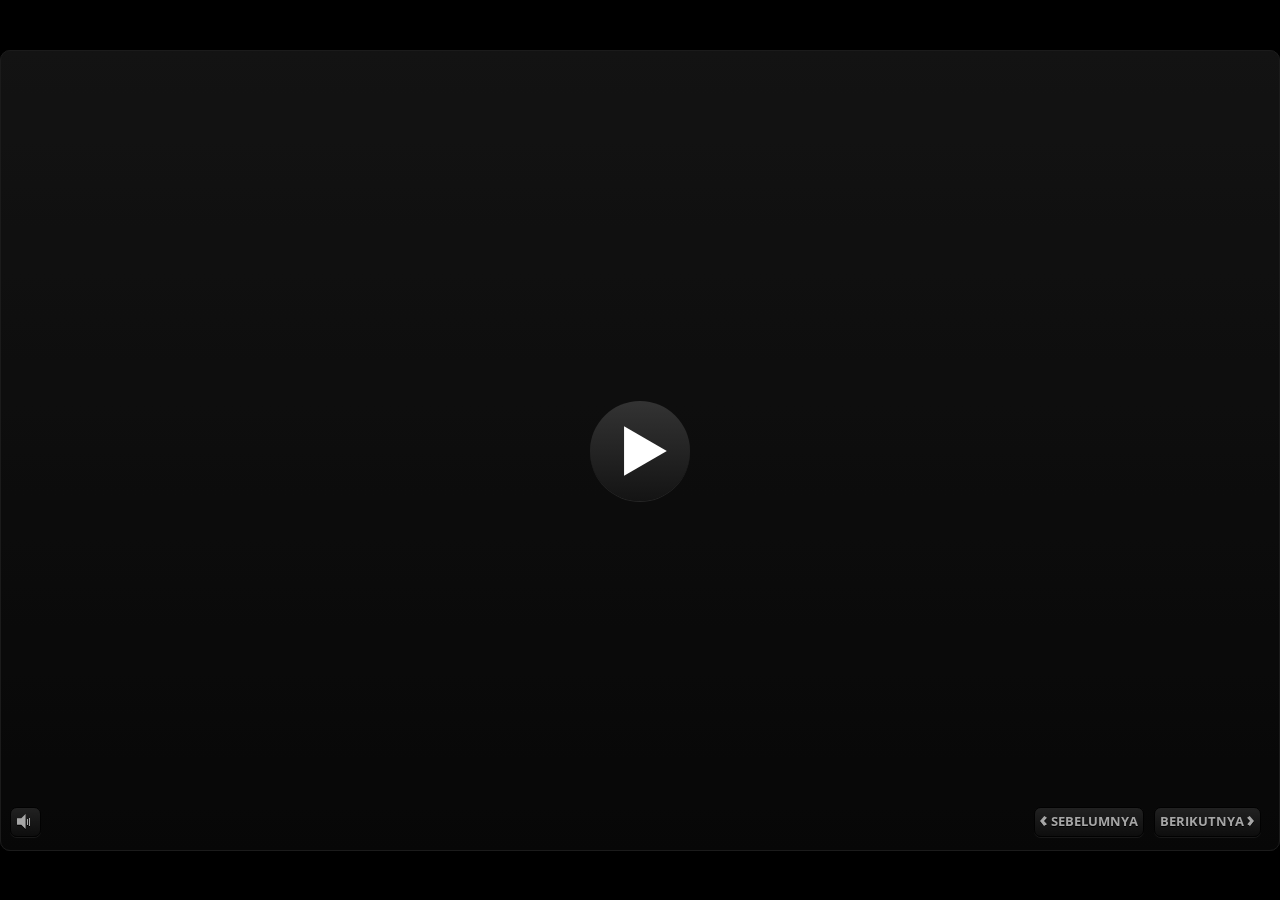
<file: index.html>
﻿<!doctype html>
<html lang="id-ID">
<head>
  <meta charset="utf-8">
  <!-- Created using Storyline 3 - http://www.articulate.com  -->
  <!-- version: 3.20.30234.0 -->
  <title>Multimedia Pembelajaran Kekongruenan 5-5</title>
  <meta http-equiv="x-ua-compatible" content="IE=edge"/>
  <meta name="viewport" content="width=device-width,initial-scale=1,user-scalable=no,shrink-to-fit=no,minimal-ui"/>
  <meta name="apple-mobile-web-app-capable" content="yes"/>
  <style>
    html, body { height: 100%; padding: 0; margin: 0 }
    #app { height: 100%; width: 100%; }
  </style>

  <script>
    window.DS = {};
    window.globals = {
      DATA_PATH_BASE: '',
      HAS_FRAME: true,
      HAS_SLIDE: true,

      lmsPresent: false,
      tinCanPresent: false,
      cmi5Present: false,
      aoSupport: false,
      scale: 'show all',
      captureRc: false,
      browserSize: 'optimal',
      bgColor: '#000000',
      features: '',
      themeName: 'classic',
      preloaderColor: '#FFFFFF',
      suppressAnalytics: false,
      productChannel: 'perpetual',
      publishSource: 'storyline',
      aid: '',
      cid: '3411ab65-1a07-4b65-b575-77e64f815ad8',
      playerVersion: '3.20.30234.0',
      publishTimestamp: '2026-05-04T23:48:54.5111380Z',
      maxIosVideoElements: 10,
      connectionSettings: { },

      
      parseParams: function(qs) {
        if (window.globals.parsedParams != null) {
          return window.globals.parsedParams;
        }
        qs = (qs || window.location.search.substr(1)).split('+').join(' ');
        var params = {},
            tokens,
            re = /[?&]?([^=]+)=([^&]*)/g;

        while (tokens = re.exec(qs)) {
          params[decodeURIComponent(tokens[1]).trim()] =
            decodeURIComponent(tokens[2]).trim();
        }
        window.globals.parsedParams = params;
        return params;
      }

    };
  </script>
  <script>
    var isIe11 = ('ActiveXObject' in window || window.MSBlobBuilder != null)
      && window.msCrypto != null && !window.ActiveXObject;
    if (isIe11) {
      window.globals.unsupportedBrowser = true;
      document.write(atob('[base64]'));
    }
  </script>
  
  <script>window.THREE = { };</script>
  
</head>
<body style="background: #000000" class="cs-HTML theme-classic">
  <!-- 360 -->
  <script>!function(){var e,i=/iPhone/i,o=/iPod/i,n=/iPad/i,t=/\biOS-universal(?:.+)Mac\b/i,r=/\bAndroid(?:.+)Mobile\b/i,a=/Android/i,d=/(?:SD4930UR|\bSilk(?:.+)Mobile\b)/i,p=/Silk/i,l=/Windows Phone/i,u=/\bWindows(?:.+)ARM\b/i,b=/BlackBerry/i,s=/BB10/i,c=/Opera Mini/i,f=/\b(CriOS|Chrome)(?:.+)Mobile/i,h=/Mobile(?:.+)Firefox\b/i,v=function(e){return void 0!==e&&"MacIntel"===e.platform&&"number"==typeof e.maxTouchPoints&&e.maxTouchPoints>1&&"undefined"==typeof MSStream};e=function(e){var m={userAgent:"",platform:"",maxTouchPoints:0};e||"undefined"==typeof navigator?"string"==typeof e?m.userAgent=e:e&&e.userAgent&&(m={userAgent:e.userAgent,platform:e.platform,maxTouchPoints:e.maxTouchPoints||0}):m={userAgent:navigator.userAgent,platform:navigator.platform,maxTouchPoints:navigator.maxTouchPoints||0};var g=m.userAgent,y=g.split("[FBAN");void 0!==y[1]&&(g=y[0]),void 0!==(y=g.split("Twitter"))[1]&&(g=y[0]);var A=function(e){return function(i){return i.test(e)}}(g),w={apple:{phone:A(i)&&!A(l),ipod:A(o),tablet:!A(i)&&(A(n)||v(m))&&!A(l),universal:A(t),device:(A(i)||A(o)||A(n)||A(t)||v(m))&&!A(l)},amazon:{phone:A(d),tablet:!A(d)&&A(p),device:A(d)||A(p)},android:{phone:!A(l)&&A(d)||!A(l)&&A(r),tablet:!A(l)&&!A(d)&&!A(r)&&(A(p)||A(a)),device:!A(l)&&(A(d)||A(p)||A(r)||A(a))||A(/\bokhttp\b/i)},windows:{phone:A(l),tablet:A(u),device:A(l)||A(u)},other:{blackberry:A(b),blackberry10:A(s),opera:A(c),firefox:A(h),chrome:A(f),device:A(b)||A(s)||A(c)||A(h)||A(f)},any:!1,phone:!1,tablet:!1};return w.any=w.apple.device||w.android.device||w.windows.device||w.other.device,w.phone=w.apple.phone||w.android.phone||w.windows.phone,w.tablet=w.apple.tablet||w.android.tablet||w.windows.tablet,w}(),"object"==typeof exports&&"undefined"!=typeof module?module.exports=e:"function"==typeof define&&define.amd?define((function(){return e})):this.isMobile=e}();
    window.isMobile.apple.tablet = window.isMobile.apple.tablet ||
      (navigator.platform === 'MacIntel' && navigator.maxTouchPoints > 1);
    window.isMobile.apple.device = window.isMobile.apple.device || window.isMobile.apple.tablet;
    window.isMobile.tablet = window.isMobile.tablet || window.isMobile.apple.tablet;
    window.isMobile.any = window.isMobile.any || window.isMobile.apple.tablet;
  </script>

  <div id="focus-sink" tabindex="-1"></div>

  <div id="preso"></div>
  <script>
    (function() {

      var classTypes = [ 'desktop', 'mobile', 'phone', 'tablet' ];

      var addDeviceClasses = function(prefix, testObj) {
        var curr, i;
        for (i = 0; i < classTypes.length; i++) {
          curr = classTypes[i];
          if (testObj[curr]) {
            document.body.classList.add(prefix + curr);
          }
        }
      };

      var params = window.globals.parseParams(),
          isDevicePreview = params.devicepreview === '1',
          isPhoneOverride = params.deviceType === 'phone' || (isDevicePreview && params.phone == '1'),
          isTabletOverride = (params.deviceType === 'tablet' || isDevicePreview) && !isPhoneOverride,
          isMobileOverride = isPhoneOverride || isTabletOverride;

      var deviceView = {
        desktop: !window.isMobile.any && !isMobileOverride,
        mobile: window.isMobile.any || isMobileOverride,
        phone: isPhoneOverride || (window.isMobile.phone && !isTabletOverride),
        tablet: isTabletOverride || window.isMobile.tablet
      };

      window.globals.deviceView = deviceView;
      window.isMobile.desktop = !window.isMobile.any;
      window.isMobile.mobile = window.isMobile.any;

      addDeviceClasses('view-', deviceView);

    })();
  </script>
  
  <script src='story_content/user.js' type=text/javascript></script>
  <div class="slide-loader"></div>

  <script>
    if (window.globals.deviceView.isMobile) { var doc = document, loader = doc.body.querySelector('.slide-loader'); [ 1, 2, 3 ].forEach(function(n) { var d = doc.createElement('div'); d.style.backgroundColor = window.globals.preloaderColor; d.classList.add('mobile-loader-dot'); d.classList.add('dot' + n); loader.appendChild(d); }); }
  </script>

  <div class="mobile-load-title-overlay" style="display: none">
    <div class="mobile-load-title">Multimedia Pembelajaran Kekongruenan 5-5</div>
  </div>

  <div class="mobile-chrome-warning"></div>

  
<style>
  .warn-connection-dialog {
    display: none;
    background: transparent;
    pointer-events: none;
    position: fixed;
    left: 0;
    top: 0;
    width: 100%;
    height: 100%;
    z-index: 999;
  }

  .warn-connection-content {
    border-radius: 4px;
    background: white;
    border: 1px solid #E7E7E7;
    color: #333333;
    box-shadow: 0 2px 4px rgba(0, 0, 0, 0.25);
    transition: all 150ms ease-out;
    position: absolute;
    white-space: nowrap;
  }

  .view-phone.is-landscape .warn-connection-content {
    left: 23px;
    bottom: 23px;
  }

  .view-tablet.is-landscape .warn-connection-content {
    left: 50%;
    top: 20px;
    transform: translateX(-50%);
  }

  .is-portrait .warn-connection-content {
    transform: translate(-50%, calc(-100% - 15px));
  }

  .warn-connection-content p {
    display: inline-block;
    margin: 0 8px 0 0;
    line-height: 33px;
    font-size: 11px;
  }

  .warn-connection-content svg {
    position: relative;
    vertical-align: middle;
    margin: 0 2px 2px 8px;
  }

  .view-desktop .warn-connection-content {
    left: 1.5em;
    bottom: 1.5em;
  }

  .view-desktop .warn-connection-content p {
    font-size: 1.1em;
  }

  .is-offline .warn-connection-dialog {
    display: block;
  }

  .is-offline .cs-panel * {
    pointer-events: none !important;
  }

  .is-offline .cs-panel {
    pointer-events: all !important;
  }

  .is-offline #nav-controls * {
    pointer-events: none !important;
  }

  .is-offline #nav-controls {
    pointer-events: all !important;
  }
</style>

<div class="warn-connection-dialog">
  <div class="warn-connection-content">
    <svg width="17" height="15" viewBox="0 0 17 15" xmlns="http://www.w3.org/2000/svg">
      <path fill="#8F0000" stroke="white" d="M16.07,12.98 L15.88,12.23 L9.51,1.21 C8.97,0.26,7.6,0.26,7.06,1.21 L0.69,12.23 C0.15,13.16,0.81,14.36,1.91,14.36 H14.65 C15.47,14.36,16.05,13.7,16.07,12.98 Z"/>
      <path fill="white" stroke="white" d="M8.58,5.5 C8.35,5.28,8.5,5.35,8.21,5.32 C8.09,5.35,7.97,5.49,7.96,5.67 C7.97,5.79,7.98,5.92,7.98,6.04 L7.98,6.04 C7.99,6.17,8,6.31,8.01,6.43 L8.01,6.44 C8.03,6.92,8.06,7.41,8.09,7.9 L8.09,7.9 C8.12,8.39,8.14,8.88,8.17,9.37 C8.17,9.39,8.18,9.42,8.2,9.44 C8.23,9.46,8.25,9.47,8.28,9.47 C8.31,9.47,8.34,9.46,8.35,9.44 C8.37,9.43,8.38,9.4,8.39,9.35 L8.39,9.34 C8.39,9.24,8.4,9.15,8.4,9.05 L8.4,9.05 C8.41,8.96,8.41,8.86,8.42,8.75 C8.43,8.44,8.45,8.12,8.47,7.81 L8.47,7.81 C8.49,7.49,8.51,7.18,8.53,6.87 C8.55,6.46,8.56,6.05,8.59,5.64 L8.6,5.62 C8.6,5.57,8.59,5.53,8.58,5.5 L8.21,5.32 Z"/>
      <circle fill="white" stroke="white" cx="8.3" cy="11.35" r="0.3"/>
    </svg>
    <p>You are offline. Trying to reconnect...</p>
  </div>
</div>

<script>
  (function() {
    window.DS.connection = {
      warningShown: false,
      assets: {},
      loadingAssetGroup: false,
      retryDelay: 500
    };

    // @TODO this is POC code and can be cleaned up a bit more if we move forward
    // with the feature



    // The `window.globals.features` variable must be set in `webpack.dev.config` when testing locally - it is not enough
    // to have it in the data - but it must be set there as well.
    var useConnectionMessages = window.AbortController != null &&
      window.location.protocol != 'file:' &&
      window.globals.features.indexOf('ConnectionMessages') != -1;

    window.DS.connection.useConnectionMessages = useConnectionMessages

    var assetCount = 0;
    var checkLoadedId;
    var connectionSettings = window.globals.connectionSettings;

    if (useConnectionMessages && connectionSettings != null) {
      var contentEl = document.querySelector('.warn-connection-content');
      var messageEl = contentEl.querySelector('p')

      if (connectionSettings.useDarkTheme) {
        contentEl.style.borderColor = '#BABBBA';
        contentEl.style.backgroundColor = '#282828';
        contentEl.style.color = '#FFFFFF';
      }

      if (connectionSettings.message != null) {
        messageEl.textContent = window.decodeURIComponent(connectionSettings.message);
      }
    }

    function checkAssetsReady() {
      for (var i in DS.connection.assets) {
        if (!DS.connection.assets[i].success) {
          return false;
        }
      }
      return true;
    }

    function stopAssetGroup() {
      if (!useConnectionMessages) { return; }

      assetCount = 0;

      DS.connection.oldAssetGroup = DS.connection.assets;
      DS.connection.assets = {};
      DS.connection.loadingAssetGroup = false;
      clearInterval(checkLoadedId);
    }

    function startAssetGroup() {
      if (!useConnectionMessages) { return; }
      var ticks = 0;
      clearInterval(checkLoadedId);
      checkLoadedId = setInterval(function() {
        var loaded = 0;
        if (assetCount === 0 && loaded === 0) {
          clearInterval(checkLoadedId);
          return;
        }

        for (var i in DS.connection.assets) {
          if (DS.connection.assets[i].success) {
            loaded++;
          }
        }

        if (assetCount === loaded && checkAssetsReady()) {
          for (var i in DS.connection.assets) {
            if (DS.connection.assets[i].action) {
              DS.connection.assets[i].action();
            }
          }
          hideWarning();
          stopAssetGroup();
        }
      }, 100)
    }

    function requiredAsset(url, action, retry, type) {
      if (!useConnectionMessages) { return; }
      if (DS.connection.assets[url]) { return; }

      DS.connection.assets[url] = {
        success: false, action: action, retry: retry, type: type
      };
      assetCount = Object.keys(DS.connection.assets).length;
      if (!DS.connection.loadingAssetGroup) {
        startAssetGroup();
      }
      DS.connection.loadingAssetGroup = true;
    }

    function assetLoaded(url) {
      if (!useConnectionMessages) { return; }
      if (DS.connection.assets[url]) {
        DS.connection.assets[url].success = true;
      }
    }

    function assetFailed(url) {
      if (!useConnectionMessages) { return; }
      if (!DS.connection.assets[url]) {
        if (/\.js$/.test(url)) {
          setTimeout(function() {
            if (DS.connection.lastSlideLoaded != null) {
              DS.connection.lastSlideLoaded();
            }
          }, DS.connection.retryDelay);
        }
        return;
      }
      if (!DS.connection.warningShown) { showWarning(); }
      if (DS.connection.assets[url].retry) {
        setTimeout(function() {
          if (!DS.connection.assets[url].success) {
            DS.connection.assets[url].retry()
          }
        }, DS.connection.retryDelay);
      }
    }

    function hideWarning() {
      document.body.classList.remove('is-offline');
      DS.connection.warningShown = false;
    }
    DS.connection.hideWarning = hideWarning

    function showWarning(btn) {
      document.body.classList.add('is-offline')
      DS.connection.warningShown = true;
      updateWarningPosition();
    }

    function updateWarningPosition() {
      if (!DS.connection.warningShown) {
        return;
      }

      var isPortrait = document.body.classList.contains('is-portrait');
      var warningEl = document.querySelector('.warn-connection-content');

      if (isPortrait) {
        var slide = document.querySelector('.primary-slide');
        var slideRect = slide.getBoundingClientRect();

        warningEl.style.top = `${slideRect.top}px`
        warningEl.style.left = `${slideRect.left + slideRect.width / 2}px`
      } else {
        warningEl.style.top = null;
        warningEl.style.left = null;
      }

      window.requestAnimationFrame(updateWarningPosition);
    }

    // these will all be noops if the feature flag isn't set in
    // the data and `window.globals.features`
    DS.connection.requiredAsset = requiredAsset;
    DS.connection.assetLoaded = assetLoaded;
    DS.connection.assetFailed = assetFailed;
    DS.connection.stopAssetGroup = stopAssetGroup;
    DS.connection.startAssetGroup = startAssetGroup;
  })();
</script>


  <script>
    
    if (window.autoSpider && window.vInterfaceObject) {
      document.querySelector('.mobile-load-title-overlay').style.display = 'none';
    }
  </script>

  

  <link rel="stylesheet" href="html5/data/css/output.min.css" data-noprefix/>
</body>
<script src="html5/lib/scripts/bootstrapper.min.js"></script>
</html>
</file>
<file: html5/data/css/output.min.css>
@font-face {
  font-family: 'Open SansBold CharsBold0130870B';
  src: url('[data-uri]');
  font-style: normal;
  font-weight: normal;
}
@font-face {
  font-family: 'Open Sans Charset1_ 5o8338AF962';
  src: url('[data-uri]');
  font-style: normal;
  font-weight: normal;
}
@font-face {
  font-family: 'Berlin Sans FB Demi Cha623270FF';
  src: url('[data-uri]');
  font-style: normal;
  font-weight: normal;
}
@font-face {
  font-family: 'Articulate Extrabolbold4DB38F57';
  src: url('[data-uri]');
  font-style: normal;
  font-weight: normal;
}
@font-face {
  font-family: 'Open SansItalic CItalic4551CAD6';
  src: url('[data-uri]');
  font-style: normal;
  font-weight: normal;
}
@font-face {
  font-family: 'Open SansBoldItalItalic0B6DAADA';
  src: url('[data-uri]');
  font-style: normal;
  font-weight: normal;
}
@font-face {
  font-family: 'MS PGothic Charset1_ 6M25EB4D1F';
  src: url('[data-uri]');
  font-style: normal;
  font-weight: normal;
}
@font-face {
  font-family: 'Lucida Sans Unicode Cha3B325DA2';
  src: url('[data-uri]');
  font-style: normal;
  font-weight: normal;
}
@font-face {
  font-family: 'Berlin Sans FB Demi Cha098319D9';
  src: url('[data-uri]');
  font-style: normal;
  font-weight: normal;
}
@font-face {
  font-family: 'Open Sans Charset0_v9TY33EDE6F2';
  src: url('[data-uri]');
  font-style: normal;
  font-weight: normal;
}
@font-face {
  font-family: 'Open SansBold CharsBoldE47A47C6';
  src: url('[data-uri]');
  font-style: normal;
  font-weight: normal;
}
@font-face {
  font-family: 'Articulate Extrabolbold472DC2A8';
  src: url('[data-uri]');
  font-style: normal;
  font-weight: normal;
}
@font-face {
  font-family: 'Open SansItalic CItalicC6FA076B';
  src: url('[data-uri]');
  font-style: normal;
  font-weight: normal;
}
@font-face {
  font-family: 'Open SansBoldItalItalic3FAAA578';
  src: url('[data-uri]');
  font-style: normal;
  font-weight: normal;
}
.cs-HTML {
  background: rgba(0, 0, 0, 1);
}
.cs-pxabnsnfns00000000101 .cs-infopanel  {
  box-shadow: 0 1px 0 rgba(0, 0, 0, 1);
  background: rgba(255, 255, 255, 1);
}
.cs-pxabnsnfns00000000101 .cs-infopanel .cs-link {
  color: rgba(124, 34, 128, 1);
}
.cs-pxabnsnfns00000000101 .cs-infopanel .cs-link:hover {
  color: rgba(0, 0, 238, 1);
}
.cs-pxabnsnfns00000000101 .cs-infopanel .cs-name {
  color: rgba(68, 68, 68, 1);
}
.cs-pxabnsnfns00000000101 .cs-infopanel .cs-title {
  color: rgba(153, 153, 153, 1);
}
.cs-pxabnsnfns00000000101 .cs-infopanelpopup  {
  box-shadow: 0 1px 0 rgba(0, 0, 0, 1);
  background: linear-gradient(180deg, rgba(29, 29, 29, 1) 0%, rgba(11, 11, 11, 1) 100%);
}
.cs-pxabnsnfns00000000101 .cs-infopanelpopup .cs-link {
  color: rgba(255, 255, 255, 1);
}
.cs-pxabnsnfns00000000101 .cs-infopanelpopup .cs-link:hover {
  color: rgba(117, 117, 117, 1);
}
.cs-pxabnsnfns00000000101 .cs-infopanelpopup .cs-name {
  color: rgba(114, 114, 114, 1);
}
.cs-pxabnsnfns00000000101 .cs-infopanelpopup .cs-bio {
  color: rgba(255, 255, 255, 1);
}
.cs-pxabnsnfns00000000101 .cs-timer  {
  color: rgba(255, 255, 255, 1);
}
.cs-pxabnsnfns00000000101 .cs-duration stop:first-child {
  stop-color: rgba(0, 215, 255, 1);
}
.cs-pxabnsnfns00000000101 .cs-duration stop:last-child {
  stop-color: rgba(0, 171, 255, 1);
}
.cs-pxabnsnfns00000000101 .cs-elapsed stop:first-child {
  stop-color: rgba(254, 227, 71, 1);
}
.cs-pxabnsnfns00000000101 .cs-elapsed stop:last-child {
  stop-color: rgba(252, 204, 42, 1);
}
.cs-pxabnsnfns00000000101 .cs-timer .cs-pie .cs-innerstroke {
  stroke: rgba(255, 255, 255, 1);
}
.cs-pxabnsnfns00000000101 .cs-timer .cs-pie .cs-innerborder {
  stroke: rgba(204, 204, 204, 1);
}
.cs-pxabnsnfns00000000101 .cs-window  {
  box-shadow: 0 8px 5px rgba(0, 0, 0, 0.2);
  border-color: rgba(29, 29, 29, 1);
  background: rgba(42, 42, 42, 1);
  color: rgba(255, 255, 255, 1);
}
.cs-pxabnsnfns00000000101 .cs-window .cs-diva {
  border-color: rgba(49, 49, 49, 1);
}
.cs-pxabnsnfns00000000101 .cs-window .cs-divb {
  border-color: rgba(14, 14, 14, 1);
}
.cs-pxabnsnfns00000000101 .cs-editor .cs-editor-slide {
  color: rgba(255, 255, 255, 1);
}
.cs-pxabnsnfns00000000101 .cs-editor .cs-editor-html {
  color: rgba(255, 255, 255, 1);
}
.cs-pxabnsnfns00000000101 .cs-editor .cs-editor-button {
  text-shadow: 0 1px 0 rgba(0, 0, 0, 1);
  color: rgba(255, 255, 255, 1);
  border-color: rgba(3, 3, 3, 1);
  background: linear-gradient(180deg, rgba(51, 51, 51, 1) 0%, rgba(20, 20, 20, 1) 100%);
}
.cs-pxabnsnfns00000000101 .cs-editor .cs-editor-button:hover {
  background: linear-gradient(180deg, rgba(58, 58, 58, 1) 0%, rgba(12, 12, 12, 1) 100%);
}
.cs-pxabnsnfns00000000101 .cs-editor .cs-editor-button:active {
  background: linear-gradient(180deg, rgba(20, 20, 20, 1) 0%, rgba(50, 50, 50, 1) 100%);
}
.cs-pxabnsnfns00000000101 .cs-listitem  {
  color: rgba(255, 255, 255, 1);
  border-color: rgba(52, 52, 52, 1);
}
.cs-pxabnsnfns00000000101 .cs-listitem.cs-viewed {
  color: rgba(135, 135, 135, 1);
}
.cs-pxabnsnfns00000000101 .cs-listitem.cs-selected {
  color: rgba(255, 255, 255, 1);
  background: rgba(63, 63, 63, 1);
}
.cs-pxabnsnfns00000000101 .cs-listitem.cs-selected:hover {
  background: rgba(63, 63, 63, 1);
}
.cs-pxabnsnfns00000000101 .cs-listitem.cs-selected.hover {
  background: rgba(63, 63, 63, 1);
}
.cs-pxabnsnfns00000000101 .cs-listitem.cs-selected:focus {
  background: rgba(63, 63, 63, 1);
}
.cs-pxabnsnfns00000000101 .cs-listitem .cs-icon-carrot {
  fill: rgba(255, 255, 255, 1);
}
.cs-pxabnsnfns00000000101 .cs-listitem .cs-icon-carrot .cs-shadow {
  fill: rgba(0, 0, 0, 1);
}
.cs-pxabnsnfns00000000101 .cs-listitem:hover {
  background: rgba(49, 49, 49, 1);
}
.cs-pxabnsnfns00000000101 .cs-listitem.hover {
  background: rgba(49, 49, 49, 1);
}
.cs-pxabnsnfns00000000101 .cs-listitem:focus {
  background: rgba(49, 49, 49, 1);
}
.cs-pxabnsnfns00000000101 .cs-glossary  {
  color: rgba(255, 255, 255, 1);
}
.cs-pxabnsnfns00000000101 .cs-glossary .cs-scrolling-panel {
  background: rgba(51, 51, 51, 1);
}
.cs-pxabnsnfns00000000101 .cs-glossary .cs-term.cs-selected .cs-choice-list-trigger {
  color: rgba(255, 255, 255, 1);
  background: rgba(63, 63, 63, 1);
}
.cs-pxabnsnfns00000000101 .cs-glossary .cs-term.cs-selected .cs-choice-list-trigger:focus {
  color: rgba(255, 255, 255, 1);
  background: rgba(63, 63, 63, 1);
}
.cs-pxabnsnfns00000000101 .cs-glossary .cs-term:hover .cs-choice-list-trigger {
  background: rgba(28, 28, 28, 1);
}
.cs-pxabnsnfns00000000101 .cs-glossary .cs-term.hover .cs-choice-list-trigger {
  background: rgba(28, 28, 28, 1);
}
.cs-pxabnsnfns00000000101 .cs-glossary .cs-term .cs-choice-list-trigger:focus {
  background: rgba(28, 28, 28, 1);
}
.cs-pxabnsnfns00000000101 .cs-glossary .cs-diva {
  border-color: rgba(61, 61, 61, 1);
}
.cs-pxabnsnfns00000000101 .cs-glossary .cs-divb {
  border-color: rgba(32, 32, 32, 1);
}
.cs-pxabnsnfns00000000101 .cs-glossary .cs-divc {
  border-color: rgba(61, 61, 61, 1);
}
.cs-pxabnsnfns00000000101 .cs-glossary .cs-heading {
  color: rgba(255, 255, 255, 1);
}
.cs-pxabnsnfns00000000101 .cs-resource .cs-separator {
  border-color: rgba(44, 44, 44, 1);
}
.cs-pxabnsnfns00000000101 .cs-outline  {
  color: rgba(255, 255, 255, 1);
}
.cs-pxabnsnfns00000000101 .cs-outline .cs-diva {
  border-color: rgba(28, 28, 28, 1);
}
.cs-pxabnsnfns00000000101 .cs-outline .cs-divb {
  border-color: rgba(54, 54, 54, 1);
}
.cs-pxabnsnfns00000000101 .cs-outline .cs-divc {
  border-color: rgba(52, 52, 52, 1);
}
.cs-pxabnsnfns00000000101 .cs-outline .cs-search-filter:hover {
  color: rgba(117, 117, 117, 1);
}
.cs-pxabnsnfns00000000101 .cs-outline .cs-search-filter.hover {
  color: rgba(117, 117, 117, 1);
}
.cs-pxabnsnfns00000000101 .cs-transcript  {
  color: rgba(255, 255, 255, 1);
}
.cs-pxabnsnfns00000000101 .cs-transcript .cs-div {
  border-color: rgba(44, 44, 44, 1);
}
.cs-pxabnsnfns00000000101 .cs-tabs:not(.topmenu-item) {
  color: rgba(114, 114, 114, 1);
}
.cs-pxabnsnfns00000000101 .cs-tabs .cs-inner-button:not(.topmenu-item) {
  text-shadow: 0 1px 0 rgba(0, 0, 0, 1);
}
.cs-pxabnsnfns00000000101 .cs-tabs:hover:not(.topmenu-item) {
  color: rgba(82, 84, 84, 1);
}
.cs-pxabnsnfns00000000101 .cs-tabs.cs-selected {
  background: rgba(36, 36, 36, 1);
  color: rgba(255, 255, 255, 1);
}
.cs-pxabnsnfns00000000101 .cs-seekcontrol  {
  background: linear-gradient(180deg, rgba(51, 51, 51, 1) 0%, rgba(20, 20, 20, 1) 100%);
  border-color: rgba(3, 3, 3, 1);
}
.cs-pxabnsnfns00000000101 .cs-seekcontrol .cs-button:hover .cs-icon {
  fill: rgba(255, 255, 255, 1);
}
.cs-pxabnsnfns00000000101 .cs-seekcontrol .cs-button.hover .cs-icon {
  fill: rgba(255, 255, 255, 1);
}
.cs-pxabnsnfns00000000101 .cs-seekcontrol .cs-button .cs-icon-shadow {
  fill: rgba(0, 0, 0, 1);
}
.cs-pxabnsnfns00000000101 .cs-seekcontrol .cs-button .cs-icon {
  fill: rgba(255, 255, 255, 1);
}
.cs-pxabnsnfns00000000101 .cs-seekcontrol .cs-seek .cs-fill {
  background: rgba(255, 255, 255, 1);
}
.cs-pxabnsnfns00000000101 .cs-seekcontrol .cs-seek {
  background: rgba(34, 34, 34, 1);
  border-color: rgba(26, 26, 26, 1);
}
.cs-pxabnsnfns00000000101 .cs-searchinput .cs-input {
  color: rgba(45, 45, 45, 1);
  border-color: rgba(32, 32, 32, 1);
  background: rgba(255, 255, 255, 1);
}
.cs-pxabnsnfns00000000101 .cs-searchinput .cs-input:focus {
  color: rgba(45, 45, 45, 1);
  background: rgba(255, 255, 255, 1);
}
.cs-pxabnsnfns00000000101 .cs-searchinput .cs-input:hover {
  box-shadow: inset 0 0 1px 0 rgba(235, 148, 113, 0);
}
.cs-pxabnsnfns00000000101 .cs-searchinput .cs-input.hover {
  box-shadow: inset 0 0 1px 0 rgba(235, 148, 113, 0);
}
.cs-pxabnsnfns00000000101 .cs-searchinput .cs-button .cs-icon {
  fill: rgba(255, 255, 255, 1);
}
.cs-pxabnsnfns00000000101 .cs-searchinput .cs-button:hover {
  fill: linear-gradient(180deg, rgba(58, 58, 58, 1) 0%, rgba(12, 12, 12, 1) 100%);
}
.cs-pxabnsnfns00000000101 .cs-searchinput .cs-button.hover {
  fill: linear-gradient(180deg, rgba(58, 58, 58, 1) 0%, rgba(12, 12, 12, 1) 100%);
}
.cs-pxabnsnfns00000000101 .cs-menu  {
  box-shadow: 0 1px 0 rgba(14, 14, 14, 1);
  background: rgba(36, 36, 36, 1);
}
.cs-pxabnsnfns00000000101 .cs-topmenu-item.active .cs-tab {
  background: rgba(36, 36, 36, 1);
}
.cs-pxabnsnfns00000000101 .cs-logo  {
  box-shadow: 0 1px 0 rgba(0, 0, 0, 1);
  background: rgba(255, 255, 255, 1);
}
.cs-pxabnsnfns00000000101 .cs-checkbox  {
  color: rgba(255, 255, 255, 1);
}
.cs-pxabnsnfns00000000101 .cs-checkbox:hover {
  border-color: rgba(156, 156, 156, 1);
}
.cs-pxabnsnfns00000000101 .cs-checkbox.hover {
  border-color: rgba(156, 156, 156, 1);
}
.cs-pxabnsnfns00000000101 .cs-checkbox .cs-box {
  color: rgba(255, 255, 255, 1);
  border-color: rgba(22, 22, 22, 1);
}
.cs-pxabnsnfns00000000101 .cs-checkbox .cs-box:checked::after {
  color: rgba(43, 196, 0, 1);
}
.cs-pxabnsnfns00000000101 .cs-checkbox .cs-box.checked.after {
  color: rgba(43, 196, 0, 1);
}
.cs-pxabnsnfns00000000101 .cs-button  {
  text-shadow: 0 1px 0 rgba(0, 0, 0, 1);
  color: rgba(255, 255, 255, 1);
  border-color: rgba(3, 3, 3, 1);
  background: linear-gradient(180deg, rgba(51, 51, 51, 1) 0%, rgba(20, 20, 20, 1) 100%);
  box-shadow: 0 1px 0 rgba(37, 37, 37, 1);
}
.cs-pxabnsnfns00000000101 .cs-button .cs-icon {
  fill: rgba(255, 255, 255, 1);
}
.cs-pxabnsnfns00000000101 .cs-button .cs-icon-shadow {
  fill: rgba(0, 0, 0, 1);
}
.cs-pxabnsnfns00000000101 .cs-button:hover {
  background: linear-gradient(180deg, rgba(58, 58, 58, 1) 0%, rgba(12, 12, 12, 1) 100%);
}
.cs-pxabnsnfns00000000101 .cs-button.hover {
  background: linear-gradient(180deg, rgba(58, 58, 58, 1) 0%, rgba(12, 12, 12, 1) 100%);
}
.cs-pxabnsnfns00000000101 .cs-button:active {
  background: linear-gradient(180deg, rgba(20, 20, 20, 1) 0%, rgba(50, 50, 50, 1) 100%);
}
.cs-pxabnsnfns00000000101 .cs-button.cs-disabled:hover {
  background: linear-gradient(180deg, rgba(51, 51, 51, 1) 0%, rgba(20, 20, 20, 1) 100%);
}
.cs-pxabnsnfns00000000101 .cs-button.cs-disabled.hover {
  background: linear-gradient(180deg, rgba(51, 51, 51, 1) 0%, rgba(20, 20, 20, 1) 100%);
}
.cs-pxabnsnfns00000000101 .cs-button.cs-disabled:active {
  background: linear-gradient(180deg, rgba(51, 51, 51, 1) 0%, rgba(20, 20, 20, 1) 100%);
}
.cs-pxabnsnfns00000000101 .cs-button.cs-volume:hover {
  background: linear-gradient(180deg, rgba(51, 51, 51, 1) 0%, rgba(20, 20, 20, 1) 100%);
}
.cs-pxabnsnfns00000000101 .cs-button.cs-volume.hover {
  background: linear-gradient(180deg, rgba(51, 51, 51, 1) 0%, rgba(20, 20, 20, 1) 100%);
}
.cs-pxabnsnfns00000000101 .cs-button.cs-volume:active {
  background: linear-gradient(180deg, rgba(51, 51, 51, 1) 0%, rgba(20, 20, 20, 1) 100%);
}
.cs-pxabnsnfns00000000101.cs-base  {
  color: rgba(255, 255, 255, 1);
  border-color: rgba(41, 41, 41, 1);
  background: linear-gradient(180deg, rgba(29, 29, 29, 1) 0%, rgba(11, 11, 11, 1) 100%);
}
.cs-pxabnsnfns00000000101.cs-base .cs-separator .cs-diva {
  background: rgba(14, 14, 14, 1);
}
.cs-pxabnsnfns00000000101.cs-base .cs-separator .cs-divb {
  background: rgba(49, 49, 49, 1);
}
.cs-pxabnsnfns00000000101.cs-base .cs-topmenu-item.active .cs-tab {
  border-color: rgba(14, 14, 14, 1);
}
.cs-pxabnsnfns00000000101.cs-base .cs-topmenu-item.active .cs-panel {
  border-color: rgba(14, 14, 14, 1);
}
.cs-pxabnsnfns00000000101.cs-base .cs-left {
  background: linear-gradient(180deg, rgba(27, 27, 27, 1) 0%, rgba(10, 10, 10, 1) 100%);
}
.cs-pxabnsnfns00000000101.cs-base .cs-area-primary .cs-slide-container {
  background: linear-gradient(180deg, rgba(29, 29, 29, 1) 0%, rgba(11, 11, 11, 1) 100%);
}
.cs-pxabnsnfns00000000101 .cs-volume::-moz-range-thumb {
  border-color: rgba(28, 28, 28, 1);
  box-shadow: inset 0 0 1px 0 rgba(90, 90, 90, 1);
  background: rgba(76, 76, 76, 1);
}
.cs-pxabnsnfns00000000101 .cs-volume::-ms-thumb {
  border-color: rgba(28, 28, 28, 1);
  box-shadow: inset 0 0 1px 0 rgba(90, 90, 90, 1);
  background: rgba(76, 76, 76, 1);
}
.cs-pxabnsnfns00000000101 .cs-volume::-webkit-slider-thumb {
  border-color: rgba(28, 28, 28, 1);
  box-shadow: inset 0 0 1px 0 rgba(90, 90, 90, 1);
  background: rgba(76, 76, 76, 1);
}
.cs-pxabnsnfns00000000101 .cs-volume::-moz-range-track {
  border-color: rgba(73, 73, 73, 1);
  background: rgba(49, 49, 49, 1);
}
.cs-pxabnsnfns00000000101 .cs-volume::-ms-track {
  border-color: rgba(73, 73, 73, 1);
  background: rgba(49, 49, 49, 1);
}
.cs-pxabnsnfns00000000101 .cs-volume::-webkit-slider-runnable-track {
  border-color: rgba(73, 73, 73, 1);
  background: rgba(49, 49, 49, 1);
}
body.show-focus .tab-focus-box {
  border-color: rgba(255, 255, 0, 1);
}
.skipnav {
  border-color: rgba(255, 255, 0, 1);
}
.fn-npnxnanbsnfns00000000101 {
  font-family: 'Open SansD6FFC9F9';
  -webkit-font-variant-ligatures: no-common-ligatures;
  font-variant-ligatures: no-common-ligatures;
}
.fn-pxabnsnfns00000000101 {
  font-family: 'Open SansD6FFC9F9';
  -webkit-font-variant-ligatures: no-common-ligatures;
  font-variant-ligatures: no-common-ligatures;
}
.fn-npxnabnsnfns00000000101 {
  font-family: 'Open SansD6FFC9F9';
  -webkit-font-variant-ligatures: no-common-ligatures;
  font-variant-ligatures: no-common-ligatures;
}
.fn-npnxnanbnsnfns00000000101 {
  font-family: 'Open SansD6FFC9F9';
  -webkit-font-variant-ligatures: no-common-ligatures;
  font-variant-ligatures: no-common-ligatures;
}
.fn-pxabnsnfns00000000100 {
  font-family: 'Open SansD6FFC9F9';
  -webkit-font-variant-ligatures: no-common-ligatures;
  font-variant-ligatures: no-common-ligatures;
}
@font-face {
  font-family: 'Open SansD6FFC9F9';
  src: url('[data-uri]');
  font-style: normal;
  font-weight: bold;
}
@font-face {
  font-family: 'Open SansD6FFC9F9';
  src: url('[data-uri]');
  font-style: normal;
  font-weight: normal;
}
.cs-InvalidPromptSlide .cs-6TKAyDXop2z-InvalidPromptSlide-btn0 {
  color: rgba(255, 255, 255, 1);
  border-color: rgba(3, 3, 3, 1);
  background: linear-gradient(180deg, rgba(51, 51, 51, 1) 0%, rgba(20, 20, 20, 1) 100%);
  text-shadow: 0 1px 0 rgba(0, 0, 0, 1);
}
.cs-InvalidPromptSlide .cs-6TKAyDXop2z-InvalidPromptSlide-btn0 .cs-html {
  color: rgba(255, 255, 255, 1);
}
.cs-InvalidPromptSlide .cs-6TKAyDXop2z-InvalidPromptSlide-btn0 .cs-slide {
  border-color: rgba(255, 255, 255, 1);
}
.cs-InvalidPromptSlide .cs-6TKAyDXop2z-InvalidPromptSlide-btn0:hover {
  background: linear-gradient(180deg, rgba(58, 58, 58, 1) 0%, rgba(12, 12, 12, 1) 100%);
}
.cs-InvalidPromptSlide .cs-6TKAyDXop2z-InvalidPromptSlide-btn0:active {
  background: linear-gradient(180deg, rgba(20, 20, 20, 1) 0%, rgba(50, 50, 50, 1) 100%);
}
.cs-PrintPromptSlide .cs-6TKAyDXop2z-PrintPromptSlide-btn0 {
  color: rgba(255, 255, 255, 1);
  border-color: rgba(3, 3, 3, 1);
  background: linear-gradient(180deg, rgba(51, 51, 51, 1) 0%, rgba(20, 20, 20, 1) 100%);
  text-shadow: 0 1px 0 rgba(0, 0, 0, 1);
}
.cs-PrintPromptSlide .cs-6TKAyDXop2z-PrintPromptSlide-btn0 .cs-html {
  color: rgba(255, 255, 255, 1);
}
.cs-PrintPromptSlide .cs-6TKAyDXop2z-PrintPromptSlide-btn0 .cs-slide {
  border-color: rgba(255, 255, 255, 1);
}
.cs-PrintPromptSlide .cs-6TKAyDXop2z-PrintPromptSlide-btn0:hover {
  background: linear-gradient(180deg, rgba(58, 58, 58, 1) 0%, rgba(12, 12, 12, 1) 100%);
}
.cs-PrintPromptSlide .cs-6TKAyDXop2z-PrintPromptSlide-btn0:active {
  background: linear-gradient(180deg, rgba(20, 20, 20, 1) 0%, rgba(50, 50, 50, 1) 100%);
}
.cs-ScrollPromptSlide .cs-6TKAyDXop2z-ScrollPromptSlide-btn0 {
  color: rgba(255, 255, 255, 1);
  border-color: rgba(3, 3, 3, 1);
  background: linear-gradient(180deg, rgba(51, 51, 51, 1) 0%, rgba(20, 20, 20, 1) 100%);
  text-shadow: 0 1px 0 rgba(0, 0, 0, 1);
}
.cs-ScrollPromptSlide .cs-6TKAyDXop2z-ScrollPromptSlide-btn0 .cs-html {
  color: rgba(255, 255, 255, 1);
}
.cs-ScrollPromptSlide .cs-6TKAyDXop2z-ScrollPromptSlide-btn0 .cs-slide {
  border-color: rgba(255, 255, 255, 1);
}
.cs-ScrollPromptSlide .cs-6TKAyDXop2z-ScrollPromptSlide-btn0:hover {
  background: linear-gradient(180deg, rgba(58, 58, 58, 1) 0%, rgba(12, 12, 12, 1) 100%);
}
.cs-ScrollPromptSlide .cs-6TKAyDXop2z-ScrollPromptSlide-btn0:active {
  background: linear-gradient(180deg, rgba(20, 20, 20, 1) 0%, rgba(50, 50, 50, 1) 100%);
}
.cs-TimerPromptSlide-6qmiejkOlhG .cs-6TKAyDXop2z-TimerPromptSlide-6qmiejkOlhG-btn0 {
  color: rgba(255, 255, 255, 1);
  border-color: rgba(3, 3, 3, 1);
  background: linear-gradient(180deg, rgba(51, 51, 51, 1) 0%, rgba(20, 20, 20, 1) 100%);
  text-shadow: 0 1px 0 rgba(0, 0, 0, 1);
}
.cs-TimerPromptSlide-6qmiejkOlhG .cs-6TKAyDXop2z-TimerPromptSlide-6qmiejkOlhG-btn0 .cs-html {
  color: rgba(255, 255, 255, 1);
}
.cs-TimerPromptSlide-6qmiejkOlhG .cs-6TKAyDXop2z-TimerPromptSlide-6qmiejkOlhG-btn0 .cs-slide {
  border-color: rgba(255, 255, 255, 1);
}
.cs-TimerPromptSlide-6qmiejkOlhG .cs-6TKAyDXop2z-TimerPromptSlide-6qmiejkOlhG-btn0:hover {
  background: linear-gradient(180deg, rgba(58, 58, 58, 1) 0%, rgba(12, 12, 12, 1) 100%);
}
.cs-TimerPromptSlide-6qmiejkOlhG .cs-6TKAyDXop2z-TimerPromptSlide-6qmiejkOlhG-btn0:active {
  background: linear-gradient(180deg, rgba(20, 20, 20, 1) 0%, rgba(50, 50, 50, 1) 100%);
}
.cs-ResumePromptSlide .cs-6TKAyDXop2z-ResumePromptSlide-btn0 {
  color: rgba(255, 255, 255, 1);
  border-color: rgba(3, 3, 3, 1);
  background: linear-gradient(180deg, rgba(51, 51, 51, 1) 0%, rgba(20, 20, 20, 1) 100%);
  text-shadow: 0 1px 0 rgba(0, 0, 0, 1);
}
.cs-ResumePromptSlide .cs-6TKAyDXop2z-ResumePromptSlide-btn0 .cs-html {
  color: rgba(255, 255, 255, 1);
}
.cs-ResumePromptSlide .cs-6TKAyDXop2z-ResumePromptSlide-btn0 .cs-slide {
  border-color: rgba(255, 255, 255, 1);
}
.cs-ResumePromptSlide .cs-6TKAyDXop2z-ResumePromptSlide-btn0:hover {
  background: linear-gradient(180deg, rgba(58, 58, 58, 1) 0%, rgba(12, 12, 12, 1) 100%);
}
.cs-ResumePromptSlide .cs-6TKAyDXop2z-ResumePromptSlide-btn0:active {
  background: linear-gradient(180deg, rgba(20, 20, 20, 1) 0%, rgba(50, 50, 50, 1) 100%);
}
.cs-ResumePromptSlide .cs-6TKAyDXop2z-ResumePromptSlide-btn1 {
  color: rgba(255, 255, 255, 1);
  border-color: rgba(3, 3, 3, 1);
  background: linear-gradient(180deg, rgba(51, 51, 51, 1) 0%, rgba(20, 20, 20, 1) 100%);
  text-shadow: 0 1px 0 rgba(0, 0, 0, 1);
}
.cs-ResumePromptSlide .cs-6TKAyDXop2z-ResumePromptSlide-btn1 .cs-html {
  color: rgba(255, 255, 255, 1);
}
.cs-ResumePromptSlide .cs-6TKAyDXop2z-ResumePromptSlide-btn1 .cs-slide {
  border-color: rgba(255, 255, 255, 1);
}
.cs-ResumePromptSlide .cs-6TKAyDXop2z-ResumePromptSlide-btn1:hover {
  background: linear-gradient(180deg, rgba(58, 58, 58, 1) 0%, rgba(12, 12, 12, 1) 100%);
}
.cs-ResumePromptSlide .cs-6TKAyDXop2z-ResumePromptSlide-btn1:active {
  background: linear-gradient(180deg, rgba(20, 20, 20, 1) 0%, rgba(50, 50, 50, 1) 100%);
}
.cs-ExternalInterfaceErrorSlide .cs-buttonOK {
  color: rgba(255, 255, 255, 1);
  border-color: rgba(3, 3, 3, 1);
  background: linear-gradient(180deg, rgba(51, 51, 51, 1) 0%, rgba(20, 20, 20, 1) 100%);
  text-shadow: 0 1px 0 rgba(0, 0, 0, 1);
}
.cs-ExternalInterfaceErrorSlide .cs-buttonOK .cs-html {
  color: rgba(255, 255, 255, 1);
}
.cs-ExternalInterfaceErrorSlide .cs-buttonOK .cs-slide {
  border-color: rgba(255, 255, 255, 1);
}
.cs-ExternalInterfaceErrorSlide .cs-buttonOK:hover {
  background: linear-gradient(180deg, rgba(58, 58, 58, 1) 0%, rgba(12, 12, 12, 1) 100%);
}
.cs-ExternalInterfaceErrorSlide .cs-buttonOK:active {
  background: linear-gradient(180deg, rgba(20, 20, 20, 1) 0%, rgba(50, 50, 50, 1) 100%);
}
</file>
